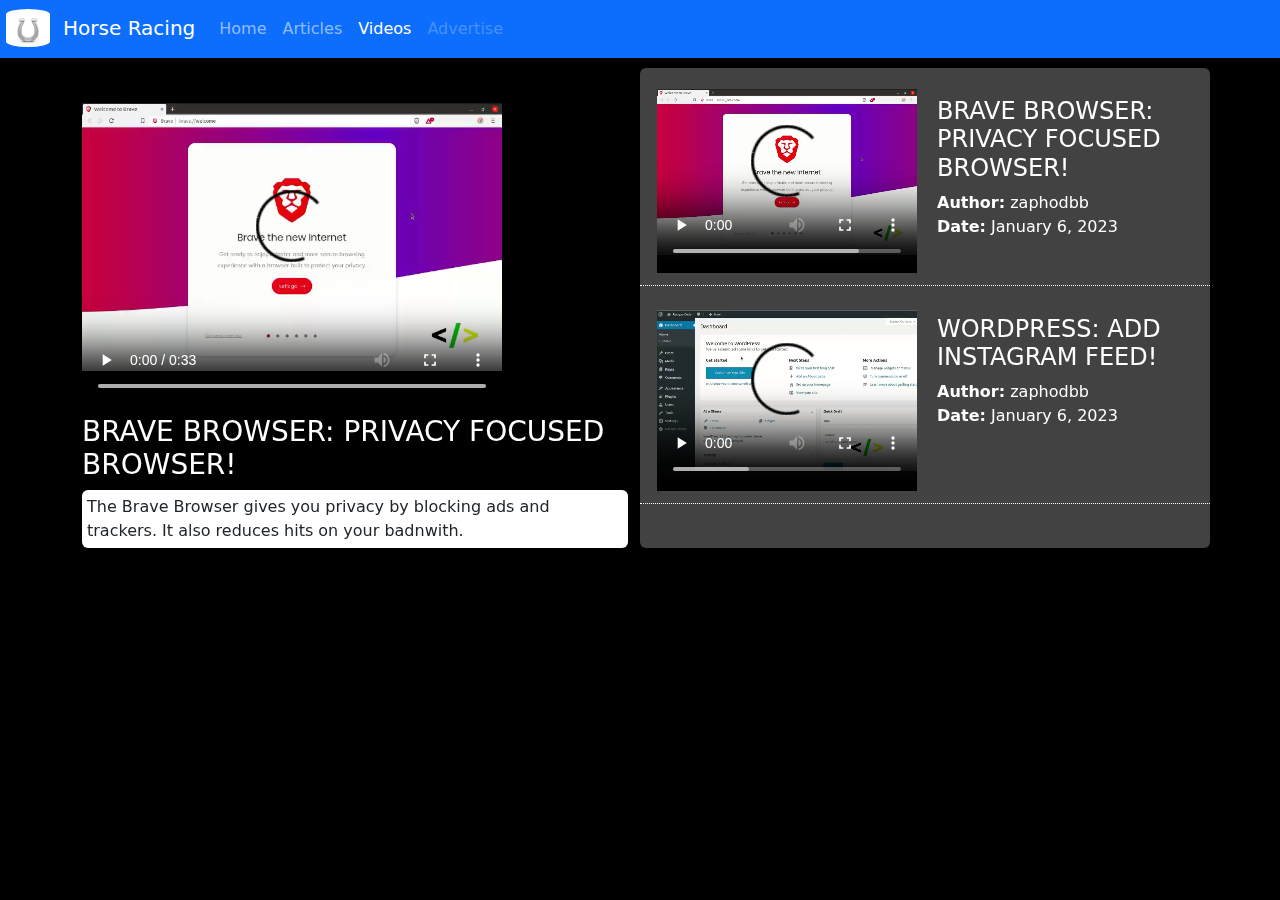
<file: videos.html>
<!doctype html>
<html lang="en">

	<head>

		<meta charset="utf-8">
		<meta name="viewport" content="width=device-width, initial-scale=1">
		<title>Helpful Videos</title>
	
		<link href="css/bootstrap/bootstrap.min.css" rel="stylesheet">
		<link href="css/race.css" rel="stylesheet">

		<script src="js/bootstrap/bootstrap.bundle.min.js"></script>


	</head>

<body style="background-color:black">

<nav class="navbar navbar-expand-lg navbar-dark bg-primary" style="margin-bottom: 10px;">
  <a class="navbar-brand" href="#">
	&nbsp;<span style="border-radius: 60px/15px; background: #fff; padding: 7px; width: 40px; height: 40px;"><img src="images/shoe.jpg" style="max-height:30px;"></span>&nbsp;&nbsp;Horse Racing
  </a>
  <button class="navbar-toggler" type="button" data-bs-toggle="collapse" data-bs-target="#navbarNav" aria-controls="navbarNav" aria-expanded="false" aria-label="Toggle navigation">
    <span class="navbar-toggler-icon"></span>
  </button>

  <div class="collapse navbar-collapse" id="navbarNav">
      <ul class="navbar-nav">
        <li class="nav-item">
          <a class="nav-link" aria-current="page" href="index.html">Home</a>
        </li>
        <li class="nav-item">
          <a class="nav-link" href="articles.html">Articles</a>
        </li>
        <li class="nav-item">
          <a class="nav-link active" href="videos.html">Videos</a>
        </li>
        <li class="nav-item">
          <a class="nav-link disabled">Advertise</a>
        </li>
      </ul>
  </div>
</nav>

<div class="container">

	<div class="row" style="background-color:black">
			<!-- video column-->
			<div class="col-sm-6">
				<div class="embed-responsive embed-responsive-21by9">
					<video width="420" height="340" controls>
						<source src="videos/65701765_117981862791025_6968205586918910814_n.mp4" type="video/mp4">
					</video> 
					<h3 class="video-title">BRAVE BROWSER: PRIVACY FOCUSED BROWSER!</h3>
					<div class="video-description"> 
						The Brave Browser gives you privacy by blocking ads and trackers. 
						It also reduces hits on your badnwith.
					</div>
				</div>
				
			</div>
			<!-- -->
			
			<!-- thumbnails column-->
			<div class="col-sm-6" id="video-thumbnails">
				<div class="row"  style="padding: 5px; border-bottom: 1px #fff dotted">
					<div class="col-sm-6">
					<video width="260" height="200" controls>
						<source src="videos/65701765_117981862791025_6968205586918910814_n.mp4" type="video/mp4">
					</video> 
					</div>
					<div class="col-sm-6"><br />
						<h4 class="video-title">BRAVE BROWSER: PRIVACY FOCUSED BROWSER!</h4>
						<span class="video-meta"><strong>Author:</strong> zaphodbb</span><br />
						<span class="video-meta"><strong>Date:</strong> January 6, 2023</span>
					</div>
				</div>

				<div class="row"  style="padding: 5px; border-bottom: 1px #fff dotted">
					<div class="col-sm-6">
					<video width="260" height="200" controls>
						<source src="videos/66063106_853117031730038_7637925150456620646_n.mp4" type="video/mp4">
					</video> 
					</div>
					<div class="col-sm-6"><br />
						<h4 class="video-title">WORDPRESS: ADD INSTAGRAM FEED!</h4>
						<span class="video-meta"><strong>Author:</strong> zaphodbb</span><br />
						<span class="video-meta"><strong>Date:</strong> January 6, 2023</span>
					</div>
				</div>

			</div>
			<!-- -->
	</div>

</div> <!-- end container -->

</body>

</html>
</file>
<file: css/race.css>
.btn {
				border: 1px solid white;
			}

			.horse {
				margin-bottom: 20px;
			}
			
			.horse .foo{
				width: 2rem;
				height: 2rem;
				background-color: #fff;
				border-radius: 0.375rem;
				font-weight: normal;
			}
			.icon {
				background-color: #fff;
				width: 2rem;
				height: 2rem;
				border-radius: 0.375rem;
			}				
			.icon_selected {
				background-color: #ffc107;
				width: 2rem;
				height: 2rem;
				border-radius: 0.375rem;
			}
			#score, #account-info {
				color: #fff;
			}
			#selected-horse, #winning-horse {
				margin-top: 20px;
				font-weight: bold;
				font-size: 2em;
			}
			#winning-horse {
				color: green;
			}
			#selected-horse {
				color: red;				
				border: 2px dotted red;
				border-radius: 10px/15px;
				height: 70px;
				background: #ffc107;
			}
			#winning-horse {
				border: 2px dotted green;
				border-radius: 10px/15px;
				height: 70px;
			}
			.video-description {
				border-radius: 0.375rem;
				background-color:#fff;		
				padding: 5px;
			}
			#video-thumbnails {
				border-radius: 0.375rem;
				background-color:#424242;
			}
			.video-meta {
				color:#fff;
			}
			.video-title {
				color:#fff;
			}
			/*#bkg-track {
			  width:100%;
			  position:absolute;
			  height:100px;
			  z-index:2;
			}
			#bkg-track div{
			  width:100px;
			  height:100px;
			  position:absolute;
			  border:1px solid;
			  opacity:0.5;
			}*/
			.slide {
				background: url("background-image: url('images/race_track_1.gif')") repeat-x;
			}
			#track-holder {
				z-index: 0;
				position:absolute;
			}
			
			.wrap {
				overflow: hidden;
			}
			
			/* Scrolling background */
			#bg-track { 
			  width: 250px;
			  height: 250px;
			  margin: auto;
			  border: solid black 1px;
			  background-image: url('../images/race_track_1.gif');
			  /*background-repeat: no-repeat;*/
			  background-position-x: 10%; 
			}
</file>
